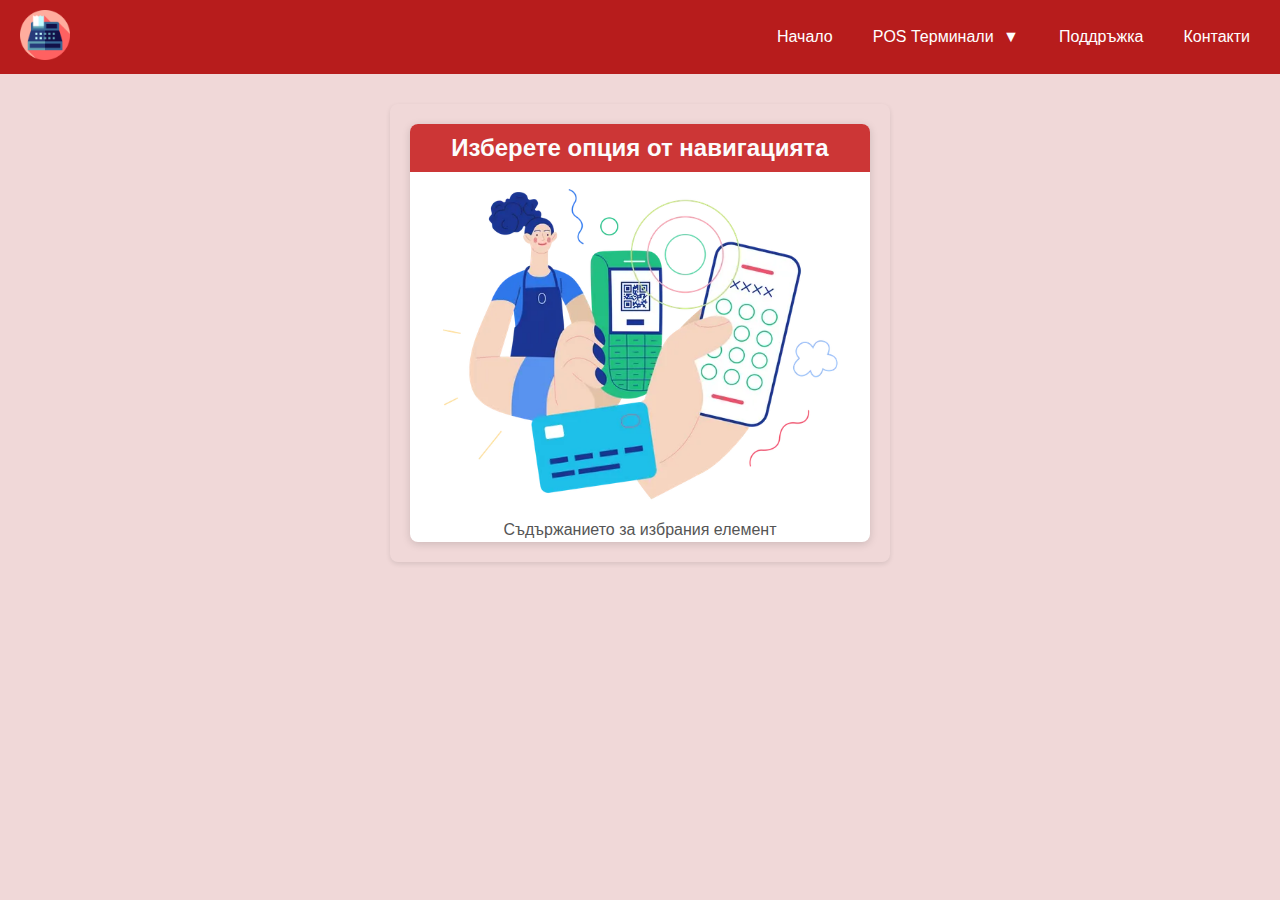
<file: index.html>
<!DOCTYPE html>
<html lang="bg">
<head>
  <meta charset="UTF-8">
  <meta name="viewport" content="width=device-width, initial-scale=1.0">
  <meta name="description" content="Навигационно меню с подменю">
  <link rel="icon" href="images/favicon.ico" type="image/x-icon">
  <title>Навигационно меню</title>
  <link rel="stylesheet" href="css/styles.css">
</head>
<body>
  <header class="header">
    <div class="logo">
      <a href="index.html">
        <img src="images/logo.png" alt="Лого">
      </a>
    </div>
    <button class="nav-toggle" id="navToggle">
      <span class="hamburger"></span>
    </button>
    <nav class="nav" id="navMenu">
      <ul class="nav-list">
        <li class="nav-item"><a href="#" class="nav-link" data-content="Начало">Начало</a></li>
        <li class="nav-item dropdown">
          <a href="#" class="nav-link" data-content="POS Терминали">
            POS Терминали <span class="arrow">&#9660;</span>
          </a>
          <ul class="dropdown-menu">
            <li class="dropdown-item"><a href="#" class="nav-link" data-content="POS Четец 1">POS Четец 1</a></li>
            <li class="dropdown-item"><a href="#" class="nav-link" data-content="POS Четец 2">POS Четец 2</a></li>
            <li class="dropdown-item"><a href="#" class="nav-link" data-content="POS Четец 3">POS Четец 3</a></li>
          </ul>
        </li>
        <li class="nav-item"><a href="#" class="nav-link" data-content="Поддръжка">Поддръжка</a></li>
        <li class="nav-item"><a href="#" class="nav-link" data-content="Контакти">Контакти</a></li>
      </ul>
    </nav>
  </header>
  <main class="content" id="mainContent">
    <div class="card">
      <h2 class="card-title">Изберете опция от навигацията</h2>
      <img src="images/payment.webp" alt="изображение за карта">
      <div class="card-body">
        <p class="card-text">
          Съдържанието за избрания елемент 
        </p>
      </div>
    </div>
  </main>  
  <script src="js/script.js"></script>
</body>
</html>
</file>
<file: css/styles.css>
* {
  margin: 0;
  padding: 0;
  box-sizing: border-box;
}

body {
  font-family: Arial, sans-serif;
  background-color: #f0d8d8;
}

.content {
  max-width: 800px;
  margin: 30px auto;
  padding: 20px;
}

.card {
  background-color: #fff;
  border-radius: 8px;
  box-shadow: 0 2px 8px rgba(0,0,0,0.15);
  overflow: hidden;
}

.card-title {
  background-color: #cc3636;
  padding: 10px;
  margin-bottom: 15px;
  color: #fcfcfc;
  font-size: 24px;
}

.card img {
  width: 100%;
  display: block;
  margin-bottom: 15px;
}

.card-body .card-text {
  font-size: 16px;
  color: #555;
  line-height: 1.6;
}

.header {
  display: flex;
  align-items: center;
  justify-content: space-between;
  background-color: #b71c1c; 
  padding: 10px 20px;
  position: relative;
}

.logo img {
  max-height: 50px;
}

.nav-toggle {
  display: none;
  background: none;
  border: none;
  cursor: pointer;
}

.hamburger {
  display: block;
  width: 25px;
  height: 3px;
  background-color: #fff;
  position: relative;
}

.hamburger::before,
.hamburger::after {
  content: "";
  display: block;
  width: 25px;
  height: 3px;
  background-color: #fff;
  position: absolute;
  left: 0;
}

.hamburger::before {
  top: -8px;
}

.hamburger::after {
  top: 8px;
}


.nav {
  flex-grow: 1;
}

.nav-list {
  list-style: none;
  display: flex;
  align-items: center;
  justify-content: flex-end;
}
.nav-item {
  position: relative;
  margin-left: 20px;
}

.nav-link {
  text-decoration: none;
  color: #fff;
  padding: 10px;
  transition: color 0.3s ease;
  cursor: pointer;
}

.nav-link.active {
  color: rgb(255, 224, 51);
  filter: brightness(2.2);
}

.nav-link .arrow {
  display: inline-block;
  margin-left: 5px;
  transition: transform 0.3s ease;
}

.dropdown:hover > .nav-link .arrow {
  transform: rotate(180deg);
}

.dropdown-menu {
  position: absolute;
  top: 100%;
  left: 0;
  background-color: #b71c1c;
  list-style: none;
  padding: 0;
  display: none;
  min-width: 150px;
  z-index: 1000;
}

@media (min-width: 769px) {
  .dropdown:hover .dropdown-menu {
    display: block;
  }
}

/* Mobile styles */
@media (max-width: 768px) {
  .nav-toggle {
    display: block;
  }
  
  .header {
    display: flex;
    align-items: center;
    justify-content: space-between;
    flex-wrap: wrap;
  }

  .nav {
    order: 2;
    width: 100%;
    display: none;
  }

  .nav-list {
    flex-direction: column;
    align-items: center;
    background-color: #b71c1c;
    width: 100%;
  }

  .nav-item {
    width: 100%;
    margin: 10px;
    text-align: center;
    border-bottom: 1px solid rgba(255, 255, 255, 0.108);
  }

  .dropdown-menu {
    display: none;
    position: static;
    width: 100%;
  }
  .dropdown-menu.show {
    display: block;
  }
  .card img {
    width: 100%;
    height: auto;
    display: block;
    margin-bottom: 15px;
  }
}

.dropdown-item a {
  display: block;
  padding: 10px;
  color: #fff;
  text-decoration: none;
  transition: background-color 0.3s ease;
  padding-left: 35px;
}
.dropdown-item a:hover {
  background-color: #a50f0f;
}

.content {
  max-width: 500px;
  margin: 30px auto;
  padding: 20px;
  box-shadow: 0 2px 5px rgba(0,0,0,0.1);
  border-radius: 8px;
  text-align: center;
  font-size: 18px;
  color: #333;
}
</file>
